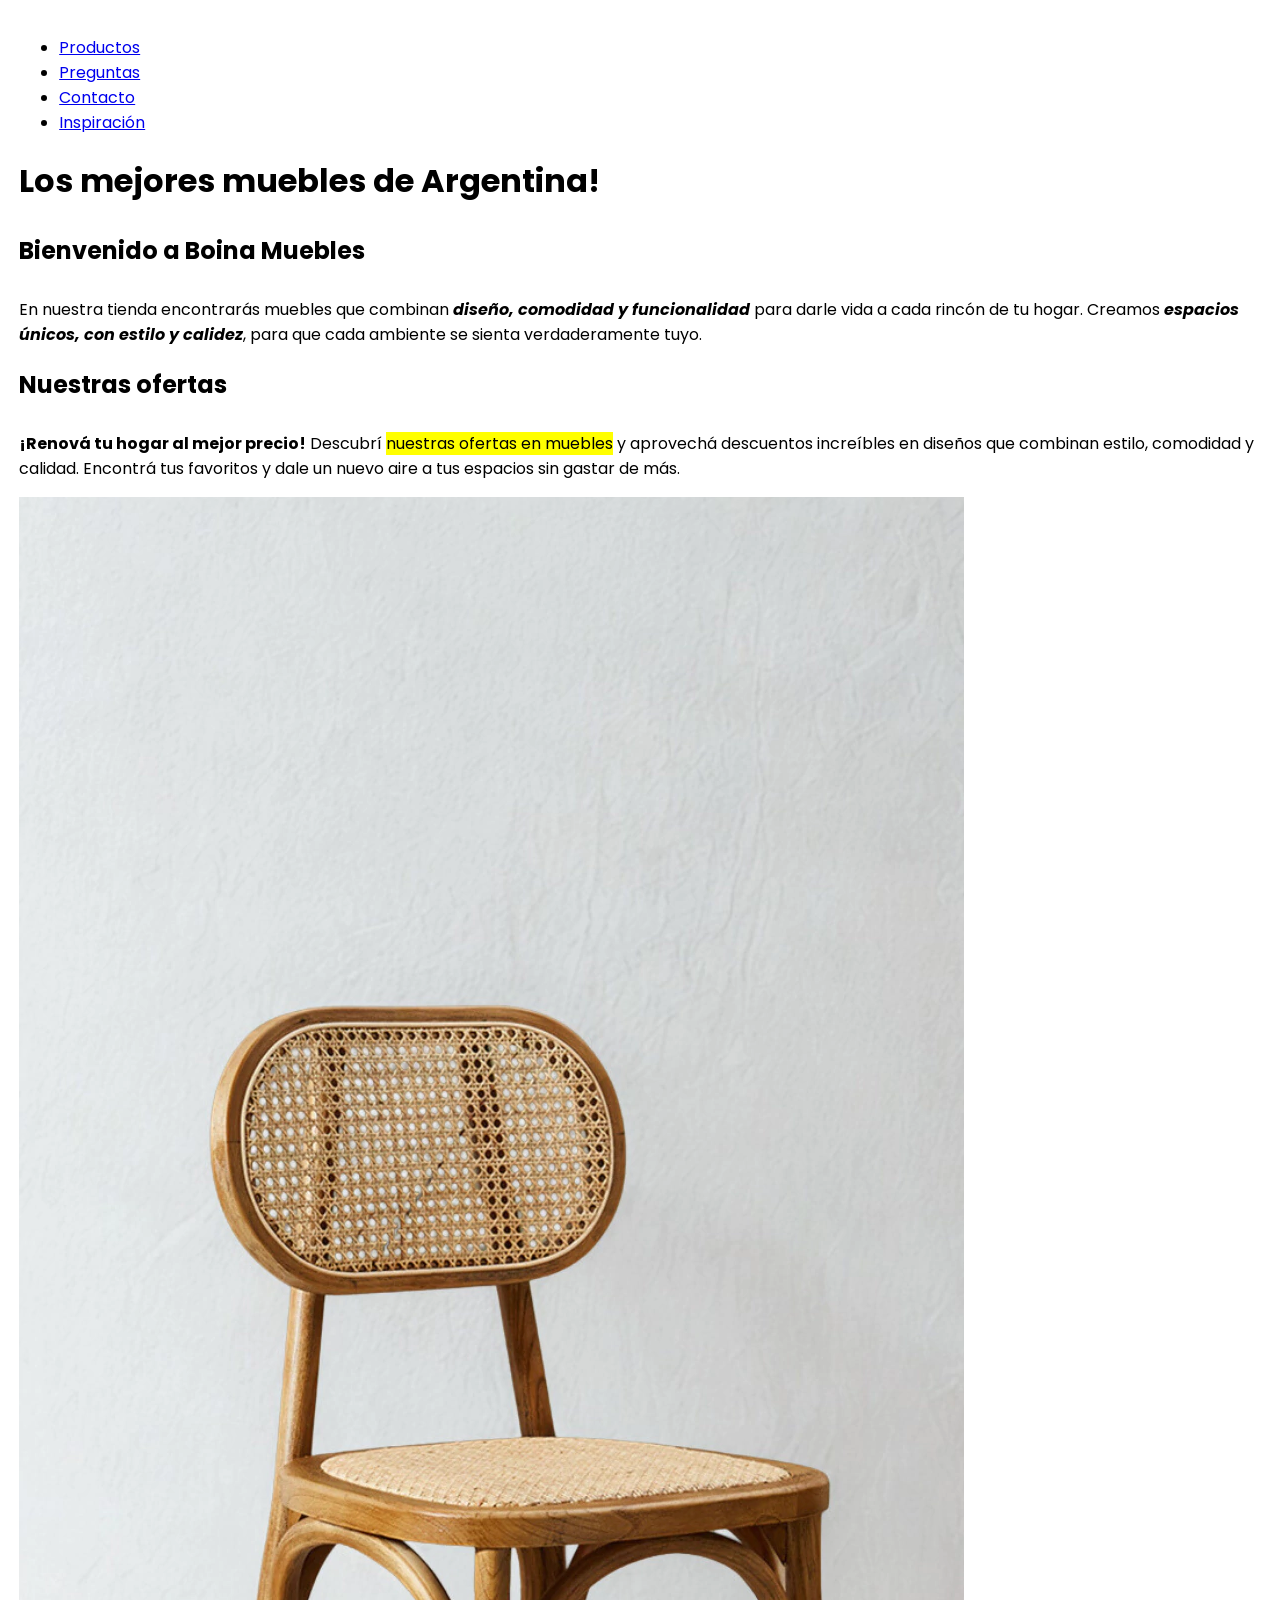
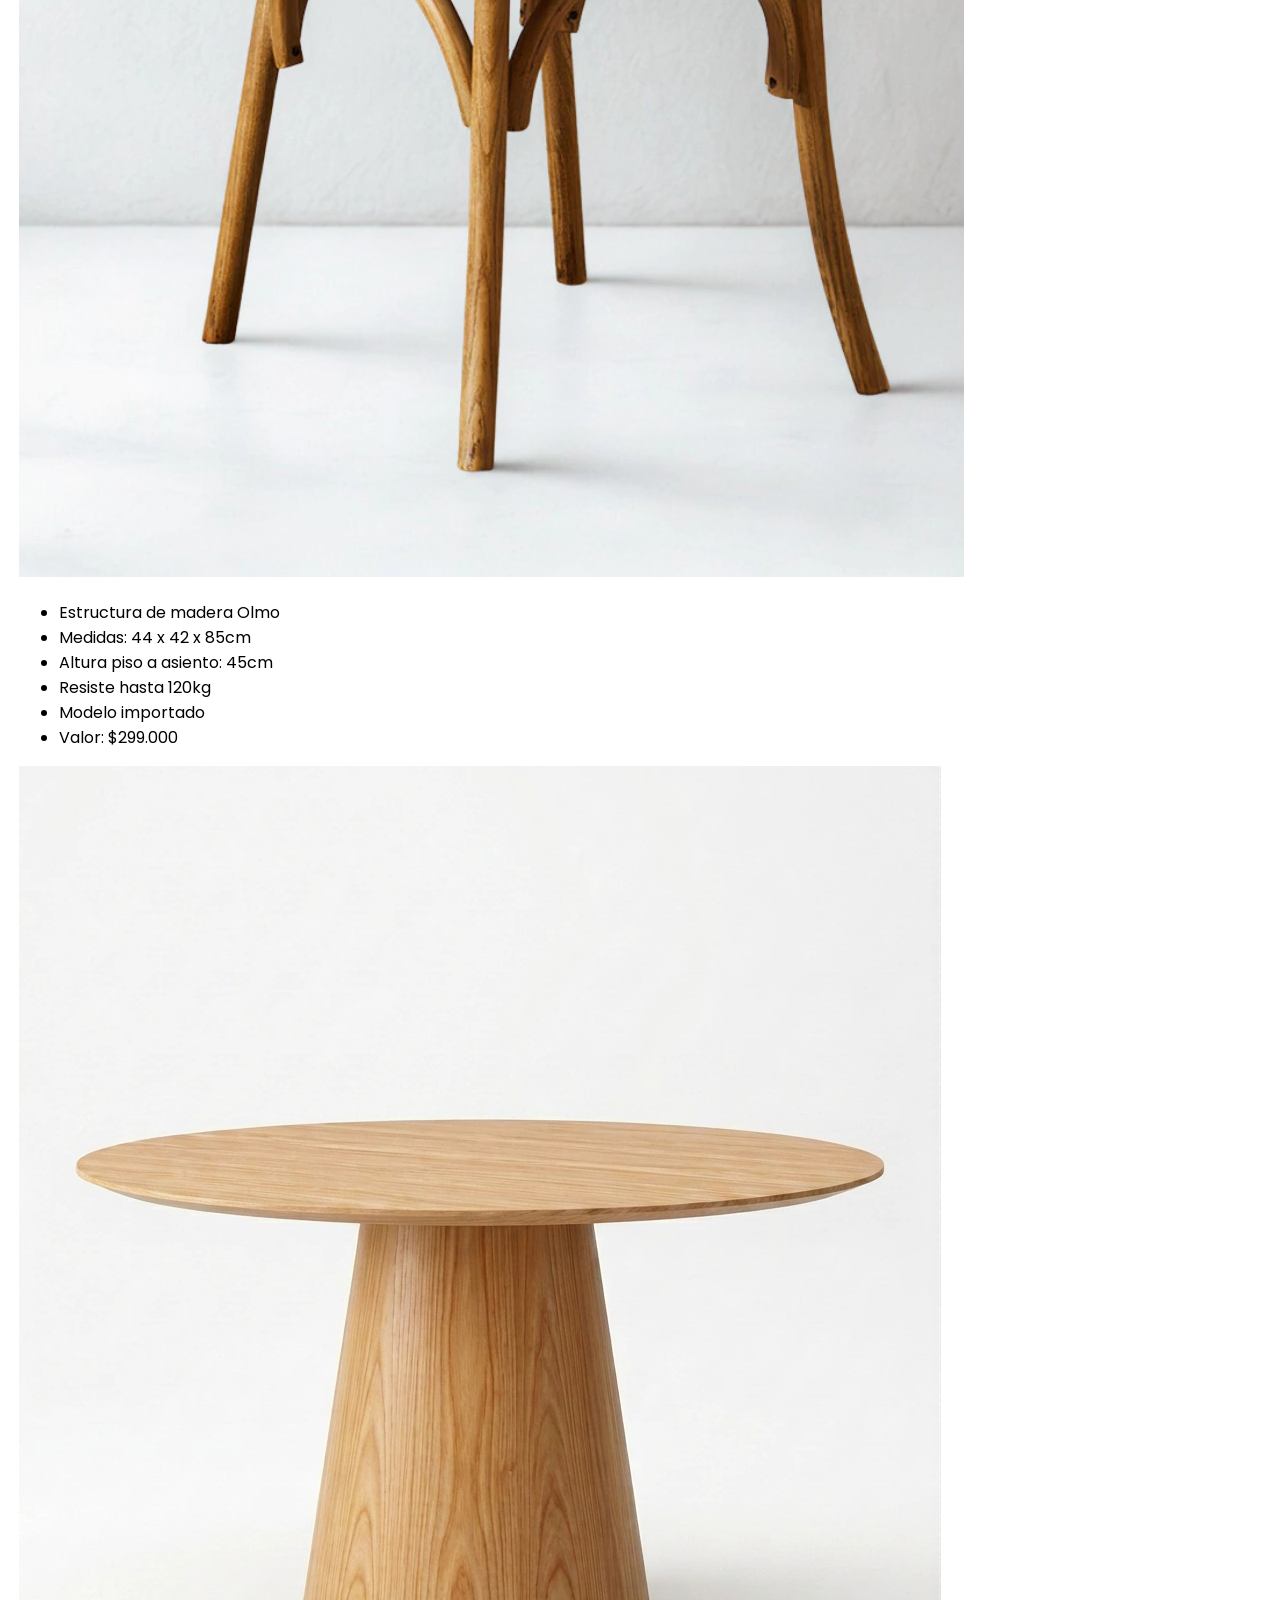
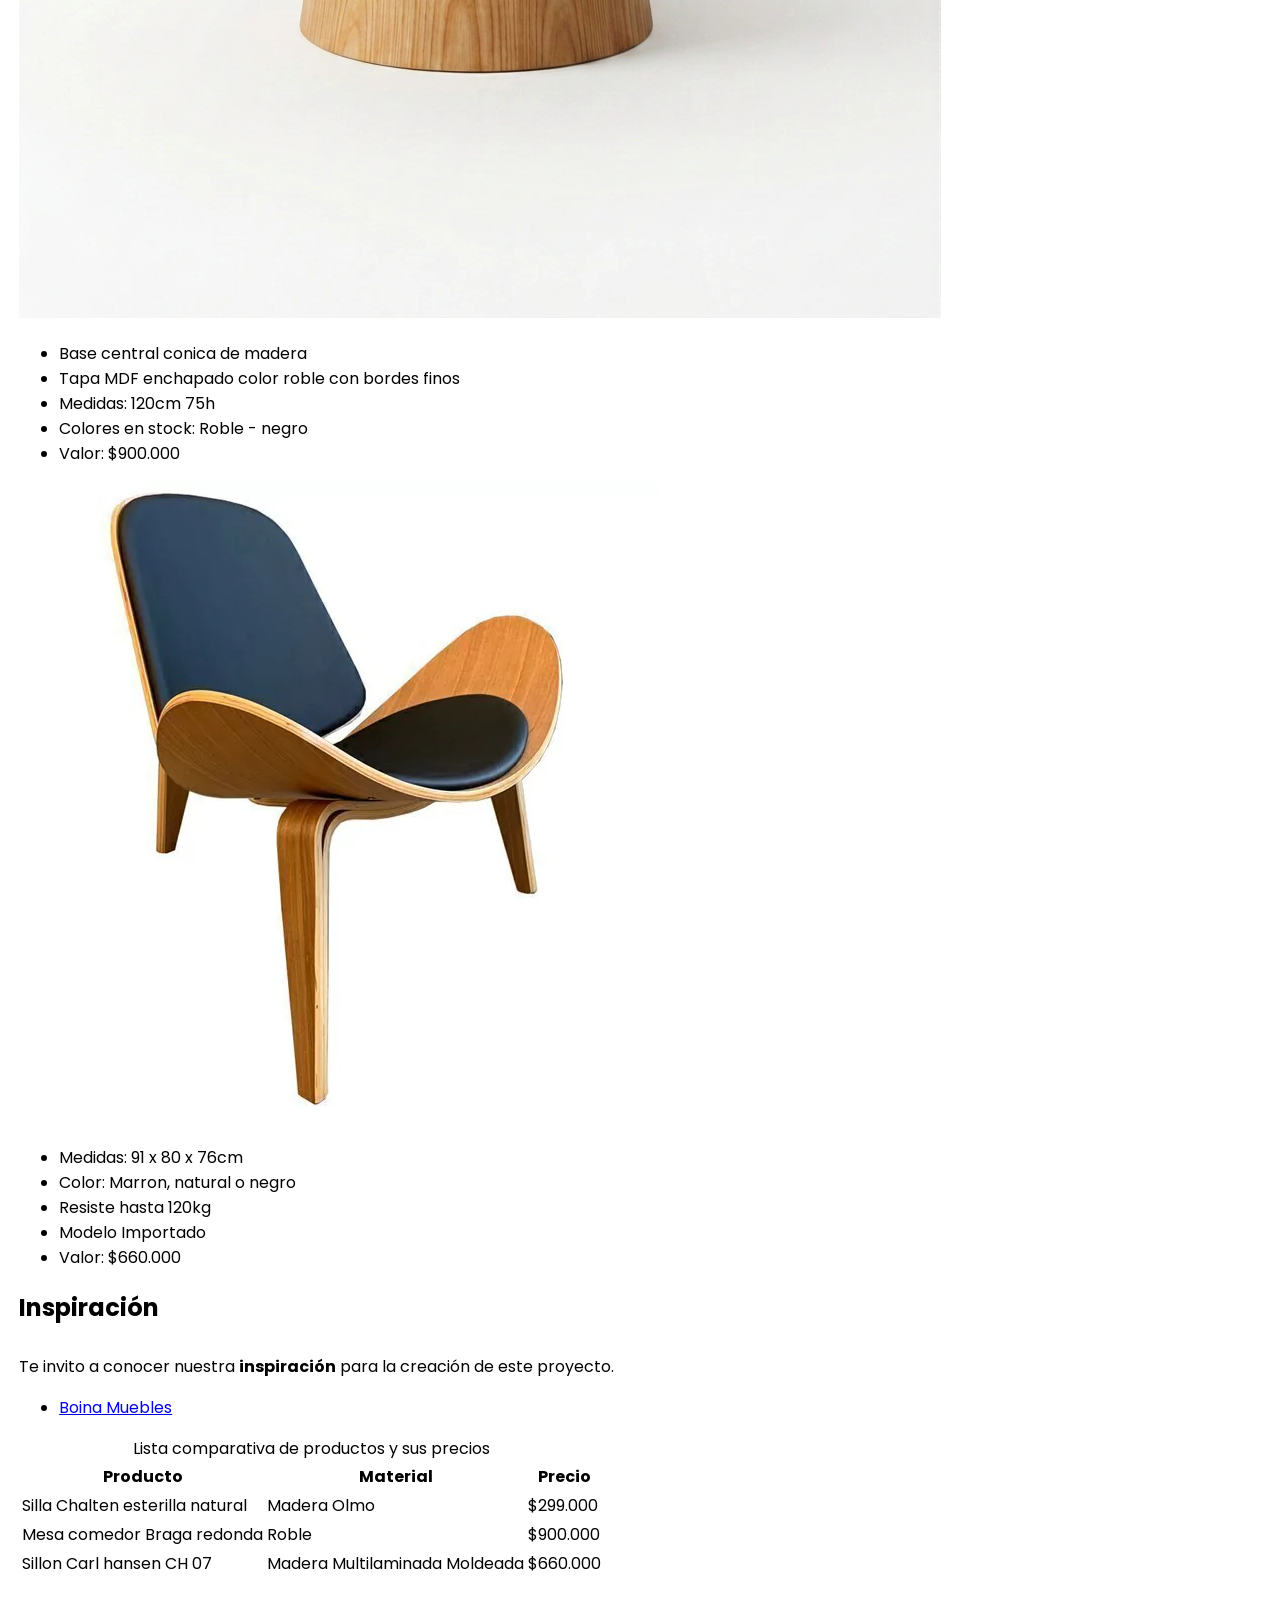
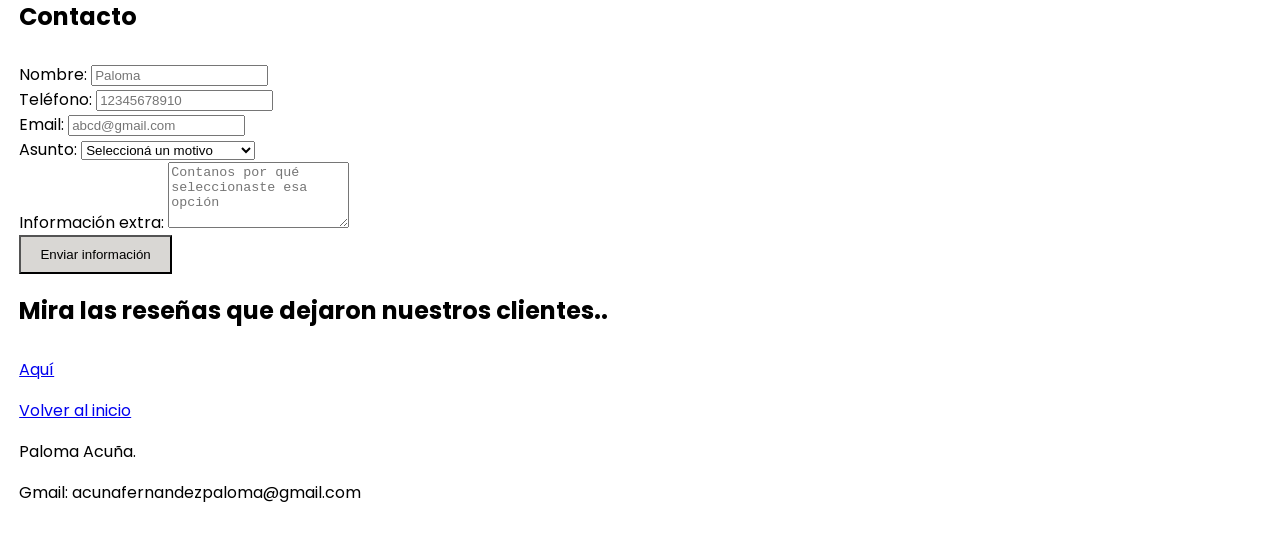
<file: index.html>
<!DOCTYPE html>
<html lang="es">
<head>
    <meta charset="UTF-8">
    <meta name="viewport" content="width=device-width, initial-scale=1.0">
    <title>Boina Muebles | Inicio</title>
    <link rel="stylesheet" href="./styles/styles.css">
    <link rel="preconnect" href="https://fonts.googleapis.com">
    <link rel="preconnect" href="https://fonts.gstatic.com" crossorigin>
    <link href="https://fonts.googleapis.com/css2?family=Anton&family=Bungee&family=DM+Sans:ital,opsz,wght@0,9..40,100..1000;1,9..40,100..1000&family=Inter:ital,opsz,wght@0,14..32,100..900;1,14..32,100..900&family=Poppins:ital,wght@0,100;0,200;0,300;0,400;0,500;0,600;0,700;0,800;0,900;1,100;1,200;1,300;1,400;1,500;1,600;1,700;1,800;1,900&family=Roboto+Mono:ital,wght@0,100..700;1,100..700&family=Roboto:ital,wght@0,100..900;1,100..900&family=Staatliches&display=swap" rel="stylesheet">

</head>
<body>
    <header>
        <nav>
            <ul>
                <li><a href="./pages/productos.html">Productos</a></li>
                <li><a href="./pages/preguntas.html">Preguntas</a></li>
                <li><a href="./pages/contacto.html">Contacto</a></li>
                <li><a href="#inspiracion">Inspiración</a></li>
            </ul>
        </nav>
        <h1 id="inicio">Los mejores muebles de Argentina!</h1>
    </header>

    <main>
        <section>
            <h2>Bienvenido a Boina Muebles</h2>
            <p>En nuestra tienda encontrarás muebles que combinan <strong><em>diseño, comodidad y funcionalidad</em></strong> para darle vida a cada rincón de tu hogar. Creamos <strong><em>espacios únicos, con estilo y calidez</em></strong>, para que cada ambiente se sienta verdaderamente tuyo.</p>
        </section>

        <section>
            <h2>Nuestras ofertas</h2>
            <p><strong>¡Renová tu hogar al mejor precio!</strong> Descubrí <mark>nuestras ofertas en muebles</mark> y aprovechá descuentos increíbles en diseños que combinan estilo, comodidad y calidad. Encontrá tus favoritos y dale un nuevo aire a tus espacios sin gastar de más.</p>
            <article>
                <img src="./img/silla1.png" alt="Silla marron de madera con respaldo tejido">
                <ul>
                    <li>Estructura de madera Olmo</li>
                    <li>Medidas: 44 x 42 x 85cm</li>
                    <li>Altura piso a asiento: 45cm</li>
                    <li>Resiste hasta 120kg</li>
                    <li>Modelo importado</li>
                    <li>Valor: $299.000</li>
                </ul>
            </article>
            <article>
                <img src="./img/mesa1.png" alt="Mesa de comedor redonda de roble">
                <ul>
                    <li>Base central conica de madera</li>
                    <li>Tapa MDF enchapado color roble con bordes finos</li>
                    <li>Medidas: 120cm 75h</li>
                    <li>Colores en stock: Roble - negro</li>
                    <li>Valor: $900.000</li>
                </ul>
            </article>
            <article>
                <img src="./img/sillon1.png" alt="Sillon individual de madera acolchonado">
                <ul>
                    <li>Medidas: 91 x 80 x 76cm</li>
                    <li>Color: Marron, natural o negro</li>
                    <li>Resiste hasta 120kg</li>
                    <li>Modelo Importado</li>
                    <li>Valor: $660.000</li>
                </ul>
            </article>
        </section>

        <section id="inspiracion">
            <h2>Inspiración</h2>
            <p>Te invito a conocer nuestra <strong>inspiración</strong> para la creación de este proyecto.</p>
            <ul>
                <li><a href="https://www.boinamuebles.com/" target="_blank" rel="noopener noreferrer">Boina Muebles</a></li>
            </ul>
        </section>
        <section>
        
        <table>
                <caption>Lista comparativa de productos y sus precios</caption>
                <thead>
                    <tr>
                        <th>Producto</th>
                        <th>Material</th>
                        <th>Precio</th>
                    </tr>
                </thead>
                <tbody>
                    <tr>
                        <td>Silla Chalten esterilla natural</td>
                        <td>Madera Olmo</td>
                        <td>$299.000</td>
                    </tr>
                    <tr>
                        <td>Mesa comedor Braga redonda </td>
                        <td>Roble</td>
                        <td>$900.000</td>
                    </tr>
                    <tr>
                        <td>Sillon Carl hansen CH 07</td>
                        <td>Madera Multilaminada Moldeada</td>
                        <td>$660.000</td>
                    </tr>
                </tbody>
            </table>
        </section>
        
        <section id="contacto">
            <h2>Contacto</h2>
            <form action="#" method="POST">
                <div>
                    <label for="nombre-usuario">Nombre:</label>
                    <input type="text" id="nombre-usuario" name="usuario-nombre" placeholder="Paloma" required>
                </div>

                <div>
                    <label for="telefono-usuario">Teléfono:</label>
                    <input type="tel" id="telefono-usuario" name="usuario-telefono" placeholder="12345678910">
                </div>

                <div>
                    <label for="correo-usuario">Email:</label>
                    <input type="email" id="correo-usuario" name="usuario-correo" placeholder="abcd@gmail.com" required>
                </div>

                <div>
                    <label for="asunto">Asunto:</label>
                    <select name="asunto" id="asunto" required>
                        <option value="" disabled selected>Seleccioná un motivo</option>
                        <option value="consulta">Consulta general</option>
                        <option value="presupuesto">Solicitud de presupuesto</option>
                        <option value="reclamo">Reclamos o devoluciones</option>
                    </select>
                </div>

                <div>
                    <label for="informacion-asunto">Información extra:</label>
                    <textarea id="informacion-asunto" name="informacion-extra" placeholder="Contanos por qué seleccionaste esa opción" rows="4" required></textarea>
                </div>

                <button type="submit">Enviar información</button>
            </form>
        </section>
        <aside>
            <h2>Mira las reseñas que dejaron nuestros clientes..</h2>
            <a href="https://maps.app.goo.gl/XQKYwQ4JPVrJ159w6" target="_blank">Aquí</a>
        </aside>
    </main>


    <footer>
        <p><a href="#inicio">Volver al inicio</a></p>
        <p>Paloma Acuña. </p>
        <p>Gmail: acunafernandezpaloma@gmail.com</p>
    </footer>
</body>
</html>
</file>
<file: styles/styles.css>
/*reset*/
html{box-sizing: border-box;}
*, *:before, *:after { box-sizing: inherit; }


:root{
    --color-primary: #D9D7D4;
    --color-secondary: #000000;
    --fontsize-xl: 4rem;
    --fontsize-normal: 1.5rem;
    --font-main: "Poppins", sans-serif;
    --space-lg: 2.5rem;
    --space-base: 1.2rem;
    --font-color: #00000000;
}

body {
    font-family: var(--font-main);
    color: var(--color-secondary);
    margin: 0;
    padding: var(--space-base);
}

h1, h2 {
    color: var(--color-secondary);
    margin-bottom: calc(var(--space-base) * 1.5);
}

button {
    background-color: var(--color-primary);
    padding: calc(var(--space-base) * 0.5) var(--space-base);
}
</file>
